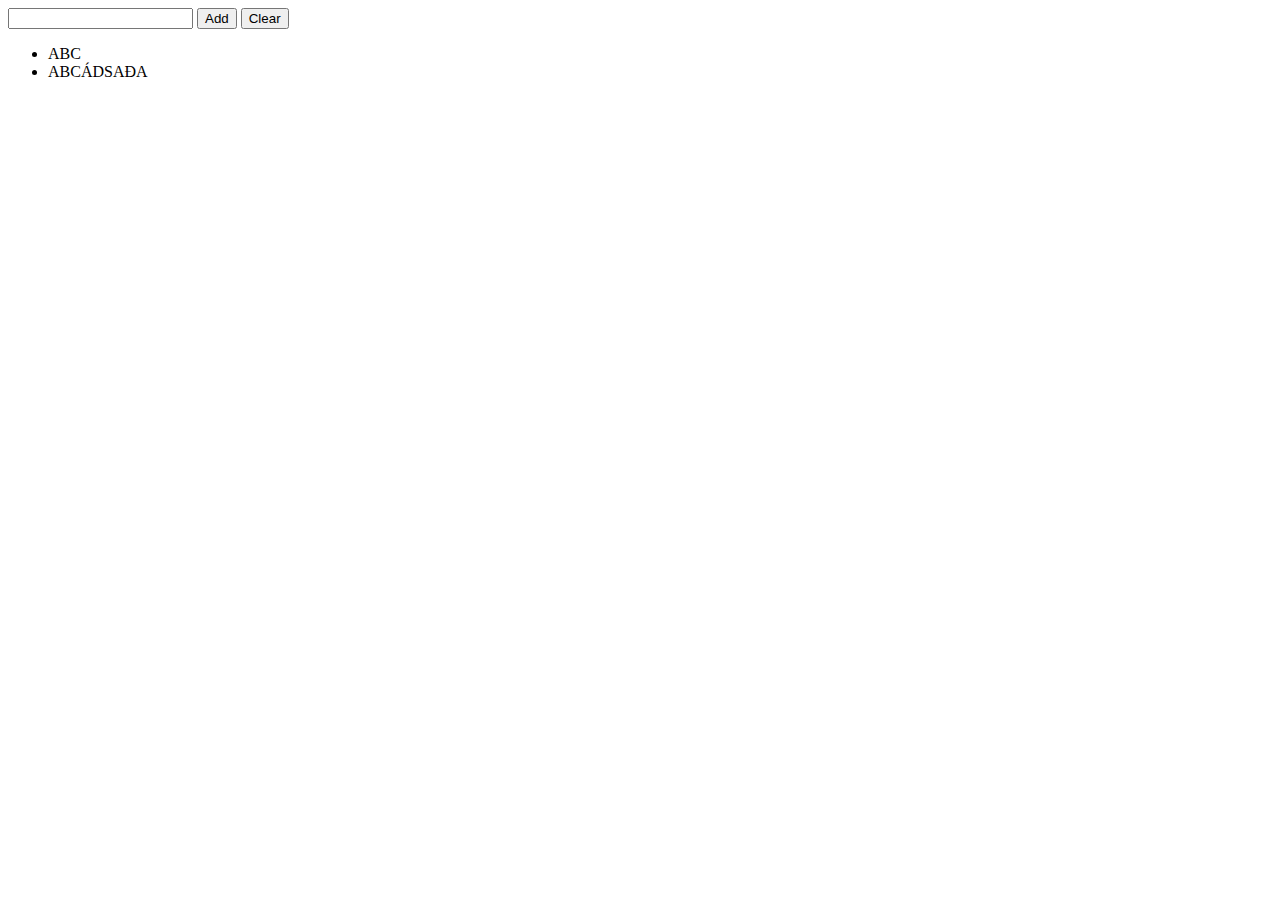
<file: Buoi5/index.html>
<!DOCTYPE html>
<html lang="en">
<head>
    <meta charset="UTF-8">
    <meta http-equiv="X-UA-Compatible" content="IE=edge">
    <meta name="viewport" content="width=device-width, initial-scale=1.0">
    <title>Document</title>
</head>
<body>
    <div class="input">
        <input id="todo" type="text" value=""/>
        <button id="add">Add</button>
        <button id="clear">Clear</button>
    </div>
    <div>
        <ul id="result">
            <li>ABC</li>
        </ul>
    </div>
    <script>
        // string : number
        let object = {
            a : 2,
            b: 4
        };
        let x = JSON.stringify(object);
        
        localStorage.setItem("a",x)
        // string => array,object
        let r = JSON.parse(x)
        alert(r)

        let li = document.createElement("li");
        li.innerHTML = "ABCÁDSAĐA"
        document.getElementById("result").appendChild(li)
        
    </script>
</body>
</html>
</file>
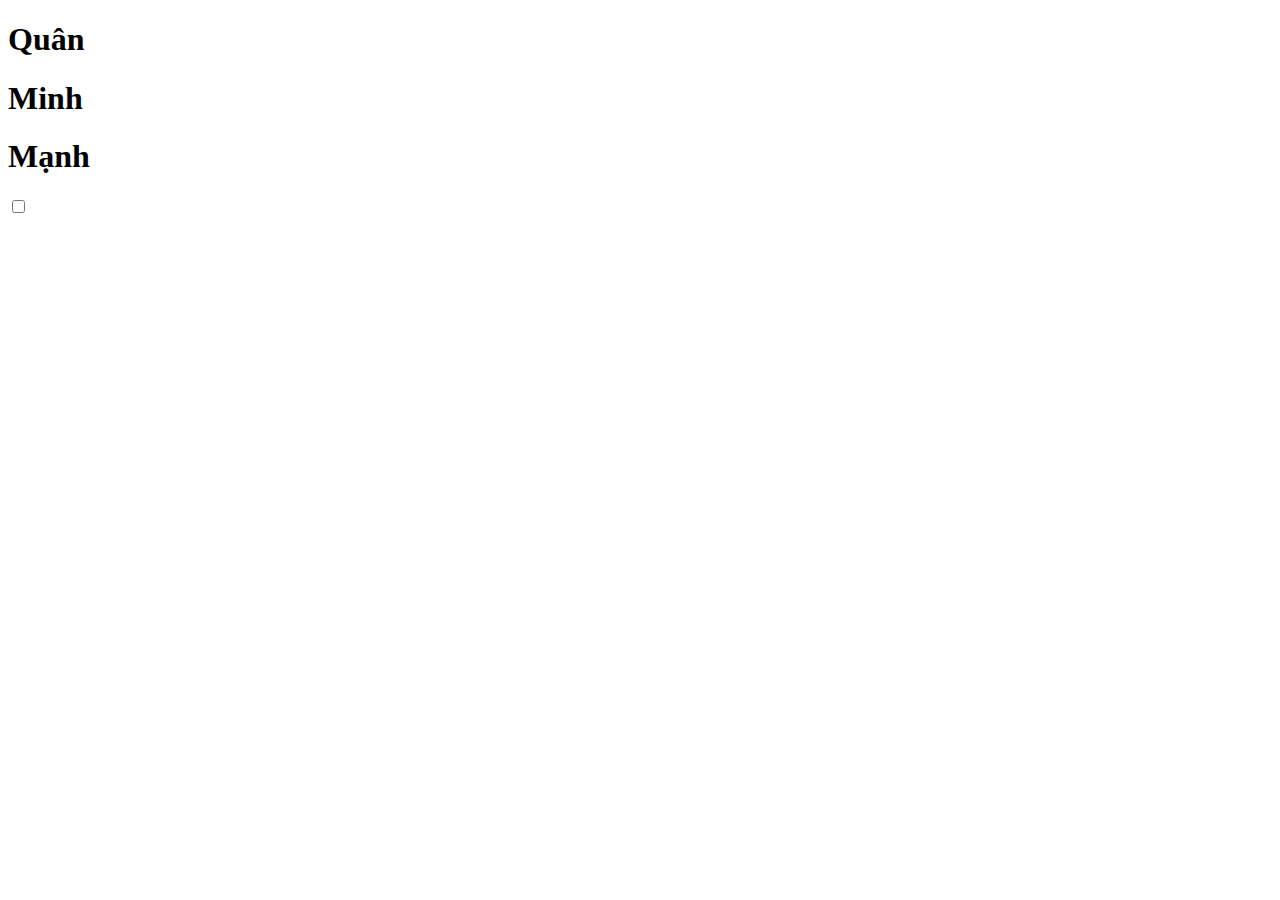
<file: Buoi7/index.html>
<!DOCTYPE html>
<html lang="en">
<head>
    <meta charset="UTF-8">
    <meta http-equiv="X-UA-Compatible" content="IE=edge">
    <meta name="viewport" content="width=device-width, initial-scale=1.0">
    <title>Document</title>
</head>
<body>
    <h1>Quân</h1>
    <h1>Minh</h1>
    <h1>Mạnh</h1>
    <input type="checkbox" name="a" id="aaa">
    <div class="main">
        <nav></nav>
        <section class="body">

        </section>
    </div>
    
</body>
</html>
</file>
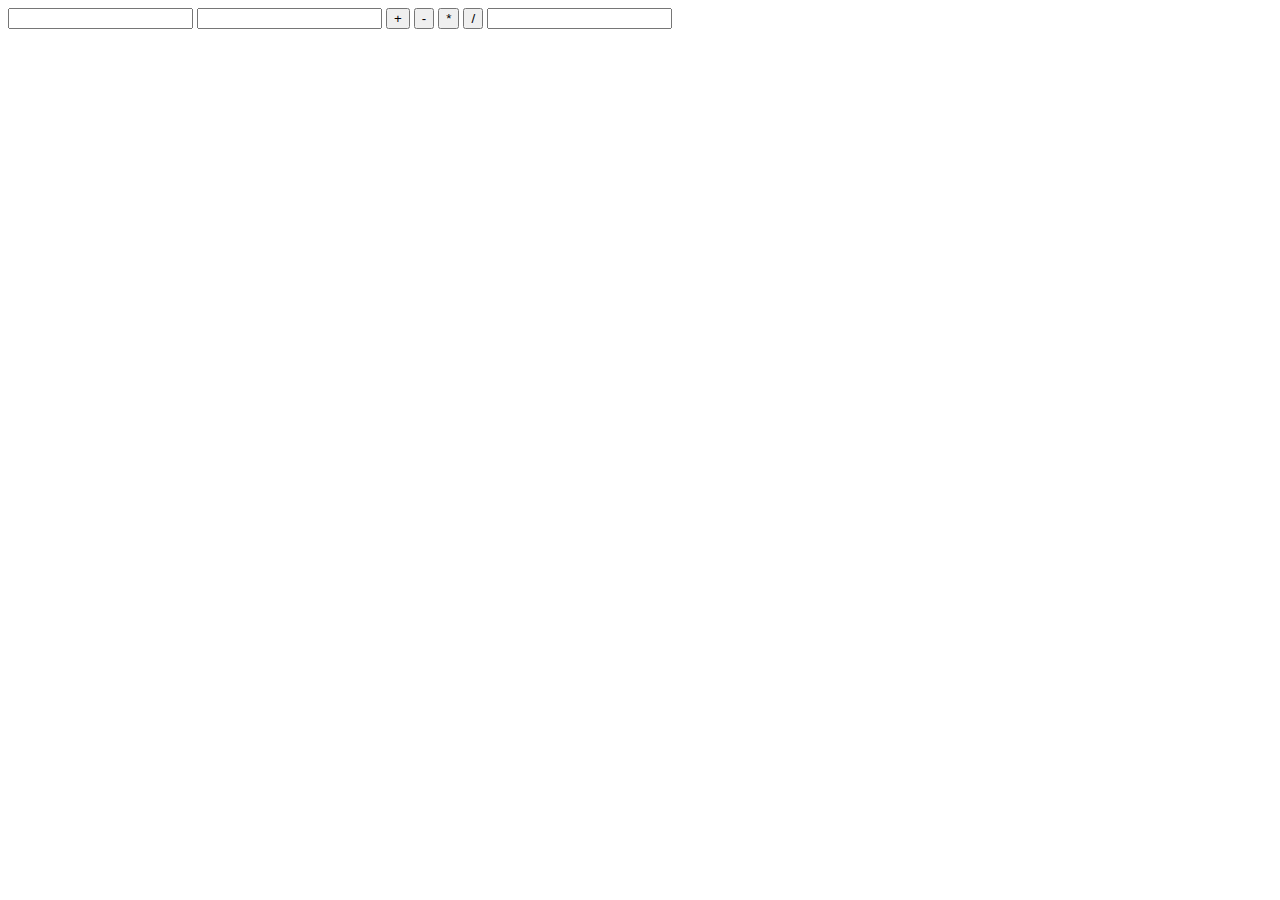
<file: Buoi5/MAYTINH.html>
<!DOCTYPE html>
<html lang="en">
<head>
    <meta charset="UTF-8">
    <meta http-equiv="X-UA-Compatible" content="IE=edge">
    <meta name="viewport" content="width=device-width, initial-scale=1.0">
    <title>Document</title>
</head>
<body>
    <input id="a" type="number">
    <input id="b" type="number">
    <button id="+">+</button>
    <button id="-">-</button>
    <button id="*">*</button>
    <button id="/">/</button>
    <input id="result" type="text">
    <div>
        <ul id="data">

        </ul>
    </div>
    <script>
        let key = "mt"
        let a = document.getElementById("a");
        let b = document.getElementById("b");
        let result = document.getElementById("result");
        let btn_plus = document.getElementById("+");
        let data = document.getElementById("data");

        btn_plus.addEventListener("click", function(){
            let value = parseInt(a.value) + parseInt(b.value);
            result.value = value;
            // Thực hiện quá trình thêm todo vào LocalStorage
            let mt_storage = []
            // Lấy dữ liệu từ LocalStorage (dạng String JSON)
            let arr_string = localStorage.getItem(key);
            // Xem nó có tồn tại hay không ??
            if( arr_string != null)
            {
                // Nếu có thì chuyển từ String JSON sang Array
                mt_storage = JSON.parse(arr_string);
            }
            // Thêm dữ liệu vào Array
            let string_value = a.value + "+" + b.value + "=" + result.value;
            mt_storage.push(string_value);
            // Chuyển Array thành String JSON
            arr_string = JSON.stringify(mt_storage);
            // Lưu dữ liệu String JSON vào LocalStorage
            localStorage.setItem(key,arr_string);
            
            Render();
        });

        Render();

        // Lấy dữ liệu từ LocalStorage thành dạng List HTML (UL LI)
        function Render(){
            // Thực hiện quá trình thêm todo vào LocalStorage
            let mt_storage = []
            // Lấy dữ liệu từ LocalStorage (dạng String JSON)
            let arr_string = localStorage.getItem(key);
            // Xem nó có tồn tại hay không ??
            if( arr_string != null)
            {
                // Nếu có thì chuyển từ String JSON sang Array
                mt_storage = JSON.parse(arr_string);
            }
            // Xóa dữ liệu của Result
            data.innerHTML = "";

            for(let i = 0; i < mt_storage.length;i++){
                let li = document.createElement("li");
                li.innerHTML = mt_storage[i];
                data.appendChild(li);
            }
        }

    </script>
</body>
</html>
</file>
